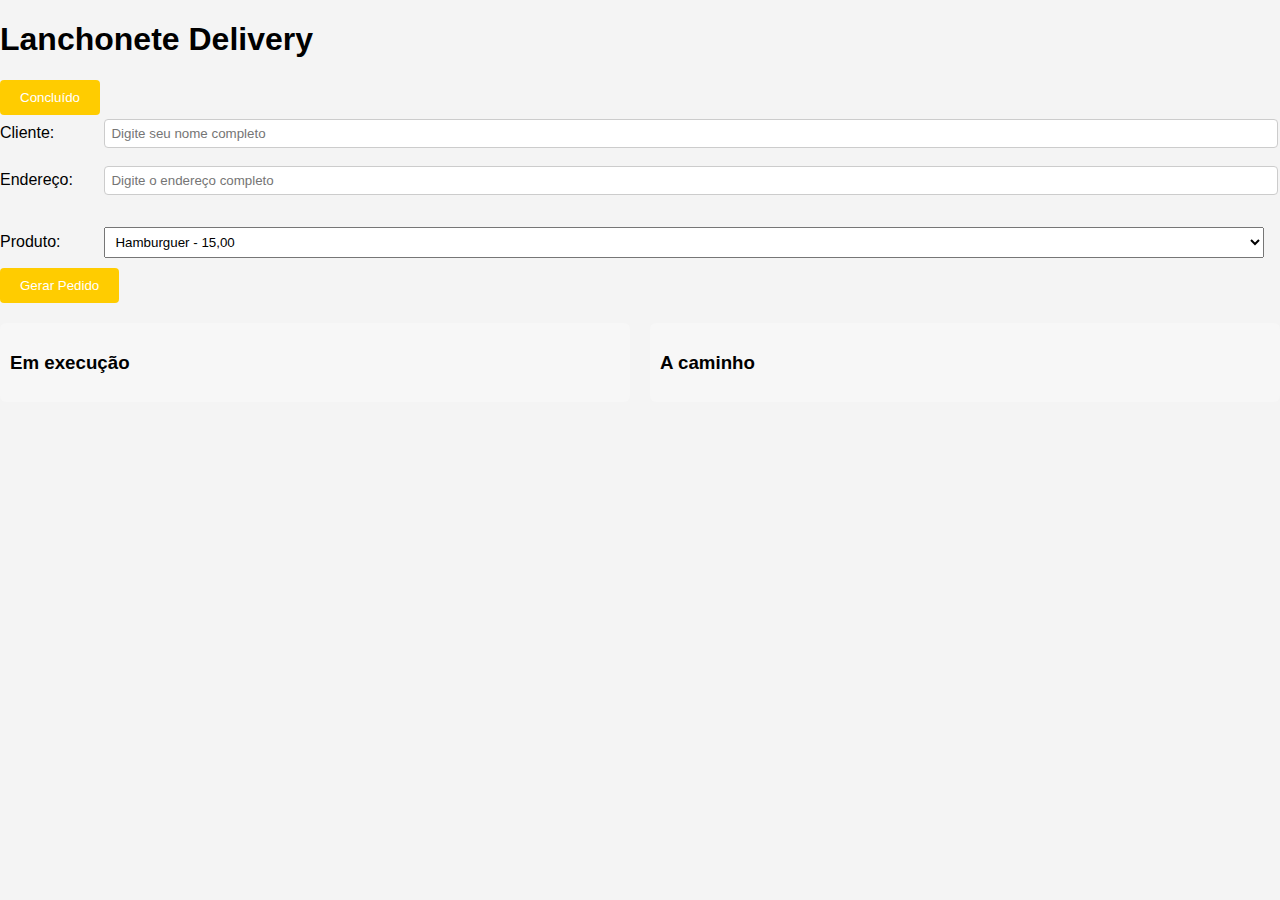
<file: index.html>
<!DOCTYPE html>
<html lang="pt-BR">
<head>
  <meta charset="UTF-8">
  <title>Lanchonete Delivery</title>
  <link rel="stylesheet" href="style.css"/>
</head>
<body>
    <div class="comeco">
      <h1>Lanchonete Delivery</h1>
      <a href="seguna.html"><button>Concluído</button></a>
    </div>
    <div class="form">
      <div class="form-group">
        <label>Cliente:</label>
        <input id="cliente" type="text" placeholder="Digite seu nome completo">
      </div>
      <div class="form-group">
        <label>Endereço:</label>
        <input id="endereco" type="text" placeholder="Digite o endereço completo">
      </div>
      <br>
      <div class="form-group">
        <label>Produto:</label>
        <select id="produto">
          <option>Hamburguer - 15,00</option>
          <option>X-Burguer - 20,00</option>
          <option>X-Salada - 20,00</option>
          <option>X-Bacon - 25,00</option>
          <option>X-Egg -  30,00</option>
          <option>X-Tudo - 35,00</option>
        </select>
      </div>
      <div class="form-group">
        <button id="gerarPedido">Gerar Pedido</button>
      </div>
    </div>
    <div class="row">
      <div class="column">
        <h3>Em execução</h3>
        <div id="emExecucao"></div>
      </div>

      <div class="column">
        <h3>A caminho</h3>
        <div id="aCaminho"></div>
      </div>
    </div>
  <script src="script/script.js"></script>
</body>
</html>
</file>
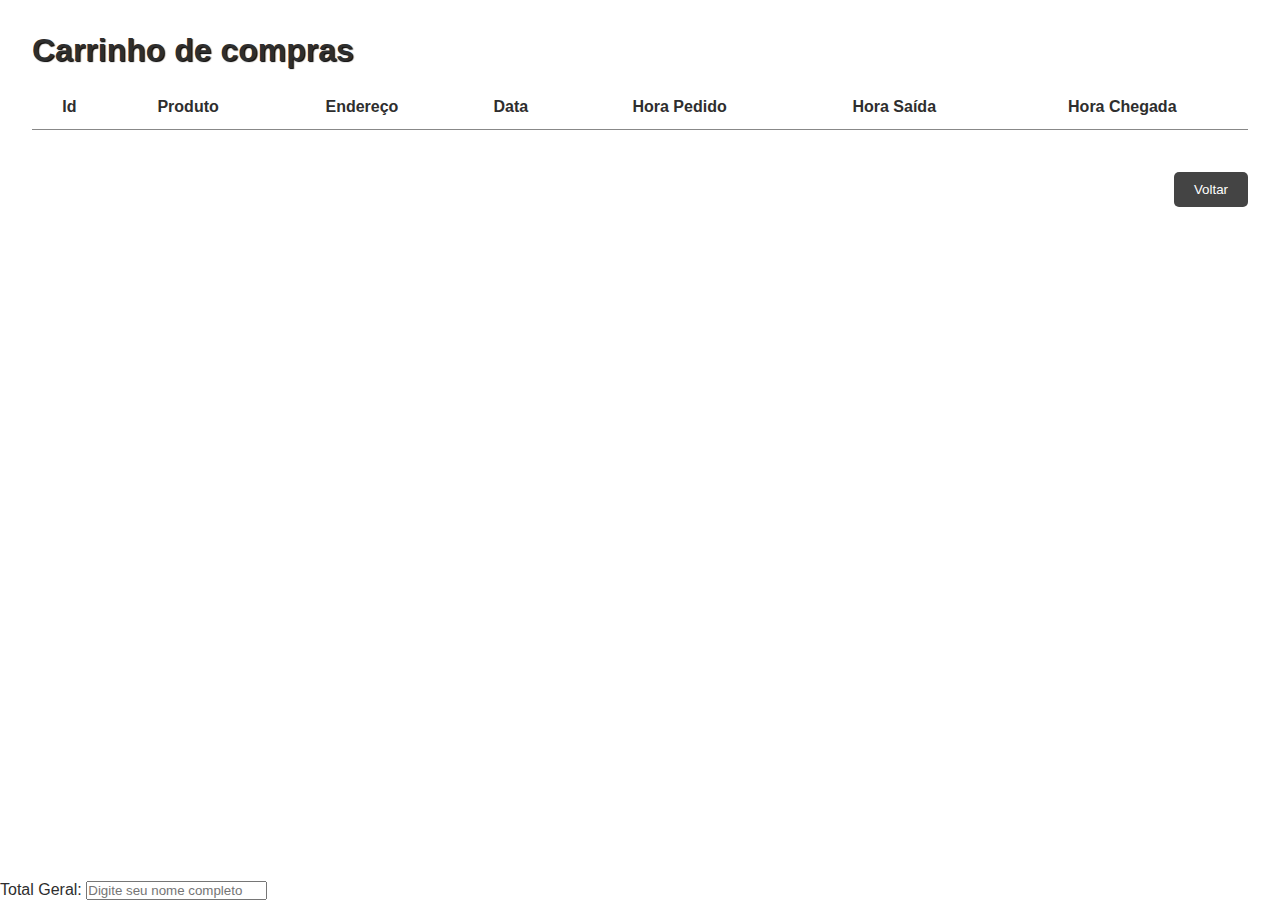
<file: seguna.html>
<!DOCTYPE html>
<html lang="pt-br">
<head>
  <meta charset="UTF-8">
  <meta name="viewport" content="width=device-width, initial-scale=1.0">
  <title>Carrinho</title>
  <link rel="stylesheet" href="segunda.css">
</head>
<body>
  <main class="carrinho-container">
    <h2 class="carrinho-titulo">Carrinho de compras</h2>
    <table class="tabela-carrinho">
      <thead>
        <tr>
          <th>Id</th>
          <th>Produto</th>
          <th>Endereço</th>
          <th>Data</th>
          <th>Hora Pedido</th>
          <th>Hora Saída</th>
          <th>Hora Chegada</th>
        </tr>
      </thead>
      <tbody id="corpo-tabela"></tbody>
    </table>

    <div class="carrinho-total">
      <h3 id="total-geral"></h3>
      <button onclick="window.location.href='index.html'">Voltar</button>
    </div>
  </main>
  <div class="form-group">
    <label>Total Geral:</label>
    <input id="cliente" type="number" placeholder="Digite seu nome completo">
  </div>
  <script src="script/segunda.js"></script>
</body>
</html>
</file>
<file: style.css>
* body {
    font-family: Verdana, Tahoma, Geneva, sans-serif;
    margin: 0;
    padding: 0;
    background-color: #f4f4f4;
}
.card {
    border: 1px solid #ccc;
    border-radius: 8px;
    padding: 16px;
    margin: 8px 0;
    box-shadow: 0 2px 4px rgba(0, 0, 0, 0.1);
}
h1 {
    justify-content: center;
}

input[type="text"],
input[type="email"], input[type="password"] {
    width: 70%;
    padding: 8px;
    margin: 4px 0;
    border: 1px solid #ccc;
    border-radius: 4px;
}
label-option {
    display: flex;
    display: block;
    margin-bottom: 8px;
    height: 10%;
}

button {
    background-color: #FFCC00;
    color: white;
    padding: 10px 20px;
    border: none;
    border-radius: 4px;
    cursor: pointer;

}

  button:hover {
    background-color: #CCCCCC;
  }

  .form-group {
    margin-bottom: 10px;
  }

  .form-group label {
    display: inline-block;
    width: 100px;
  }

  .form-group input, .form-group select {
    width: calc(100% - 120px);
    padding: 6px;
  }

  .row {
    display: flex;
    gap: 20px;
    margin-top: 20px;
  }

  .column {
    flex: 1;
    background-color: #f7f7f7;
    padding: 10px;
    border-radius: 6px;
  }

  .pedido {
    background-color: white;
    border: 1px solid #ccc;
    padding: 10px;
    border-radius: 6px;
    margin-bottom: 10px;
    display: flex;
    justify-content: space-between;
    align-items: center;
  }

  .entregar-btn {
    background-color: white;
    color: black;
    border-radius: 50%;
    width: 60px;
    height: 60px;
    text-align: center;
    line-height: 60px;
    font-size: 12px;
    position: relative;
    overflow: hidden;
  }

  .entregar-btn img {
    display: none; 
    width: 32px;
    height: 32px;
    position: absolute;
    top: 50%;
    left: 50%;
    transform: translate(-50%, -50%);
  }
  .pedido-btn {
    background-image: url('assets/check.png');
    background-size: cover;
    background-position: center;
    width: 32px;
    height: 32px;
    border: none;
    cursor: pointer;
    border-radius: 50%;
    margin-top: 10px;
    display: inline-block;
    margin-bottom: 5px;
}

.entregar-btn {
  background-image: url('assets/icone.png');
  background-size: cover;
  background-position: center;
  width: 32px;
  height: 32px;
  border: none;
  cursor: pointer;
  border-radius: 50%;
  margin-top: 10px;
  display: inline-block;
  margin-bottom: 5px;
}
  .entregue {
    display: flex;
    flex-direction: column;
    align-items: center;
    background: #ddd;
    padding: 5px;
    border-radius: 6px;
  }

  .entregue img {
    width: 32px;
    margin-bottom: 5px;
  }
</file>
<file: segunda.css>
* {
    box-sizing: border-box;
    margin: 0;
    padding: 0;
    font-family: 'Roboto', sans-serif;
  }
  
  body {
    background-color: white;
    color: #2E2E2E;
  }
  
  html, body {
    height: 100%;
    display: flex;
    flex-direction: column;
  }
  
  header {
    display: flex;
    justify-content: space-between;
    align-items: center;
    padding: 1rem 2rem;
    background-color: #A0522D;
    color: white;
    position: relative;
    border-bottom: 2px solid #8B4513;
  }
  
  header h1 {
    position: absolute;
    left: 50%;
    transform: translateX(-50%);
    margin: 0;
    font-size: 1.8rem;
    color: white;
  }
  
  #carrinho-topo {
    background-color: white;
    color: white;
    padding: 10px 18px;
    border-radius: 50px;
    font-size: 18px;
    cursor: pointer;
    display: flex;
    align-items: center;
    gap: 10px;
    box-shadow: 0 4px 8px rgba(0,0,0,0.15);
    transition: background-color 0.3s ease;
  }
  
  #carrinho-topo:hover {
    background-color: white;
  }
  
  #quantidade-carrinho {
    background-color: white;
    color: #ffffff;
    border-radius: 50%;
    padding: 4px 10px;
    font-weight: bold;
    font-size: 14px;
  }
  
  main {
    padding: 2rem;
    flex: 1;
  }
  
  .grid-produtos {
    display: grid;
    grid-template-columns: repeat(auto-fit, minmax(220px, 1fr));
    gap: 1.5rem;
  }
  
  .card {
    background: #F4A460;
    border-radius: 8px;
    padding: 1rem;
    text-align: center;
    box-shadow: 0 2px 5px rgba(0, 0, 0, 0.2);
    display: flex;
    flex-direction: column;
    justify-content: space-between;
    height: 400px;
  }
  
  .card img {
    width: 100%;
    height: 200px;
    object-fit: cover;
    border-radius: 5px;
  }
  
  button {
    margin-top: 10px;
    background-color: #8B4513;
    color: white;
    padding: 0.5rem 1rem;
    border: none;
    border-radius: 5px;
    cursor: pointer;
    transition: background-color 0.3s ease;
  }
  
  button:hover {
    background-color: #D2691E;
  }
  
  .modal {
    position: fixed;
    top: 0; left: 0;
    width: 100%; height: 100%;
    background: rgba(0,0,0,0.6);
    display: flex;
    justify-content: center;
    align-items: center;
    z-index: 1000;
  }
  
  .modal.hidden {
    display: none;
  }
  
  .modal-content {
    background: white;
    padding: 2rem;
    border-radius: 10px;
    max-width: 400px;
    text-align: center;
    position: relative;
  }
  
  .modal-content img {
    width: 100%;
    height: auto;
    border-radius: 10px;
    margin-bottom: 1rem;
  }
  
  .close {
    position: absolute;
    top: 10px; right: 15px;
    cursor: pointer;
    font-size: 20px;
    color: #888;
  }
  
  footer {
    background-color: #A0522D;
    color: white;
    width: 100%;
    padding: 1rem 2rem;
    text-align: center;
    font-size: 0.9rem;
    border-top: 2px solid #8B4513;
    margin-top: 3rem;
  }
  
  .carrinho-container {
    padding: 2rem;
  }
  
  .carrinho-titulo {
    font-size: 2rem;
    margin-bottom: 1rem;
    text-shadow: 1px 1px 1px black;
  }
  
  .tabela-carrinho {
    width: 100%;
    border-collapse: collapse;
    margin-bottom: 2rem;
  }
  
  .tabela-carrinho th,
  .tabela-carrinho td {
    padding: 0.8rem;
    border-bottom: 1px solid #888;
    text-align: center;
  }
  
  .tabela-carrinho img {
    width: 60px;
    border-radius: 5px;
  }
  
  .carrinho-total {
    display: flex;
    align-items: center;
    justify-content: space-between;
    flex-wrap: wrap;
  }
  
  .carrinho-total button {
    background-color: #444;
    padding: 10px 20px;
  }
</file>
